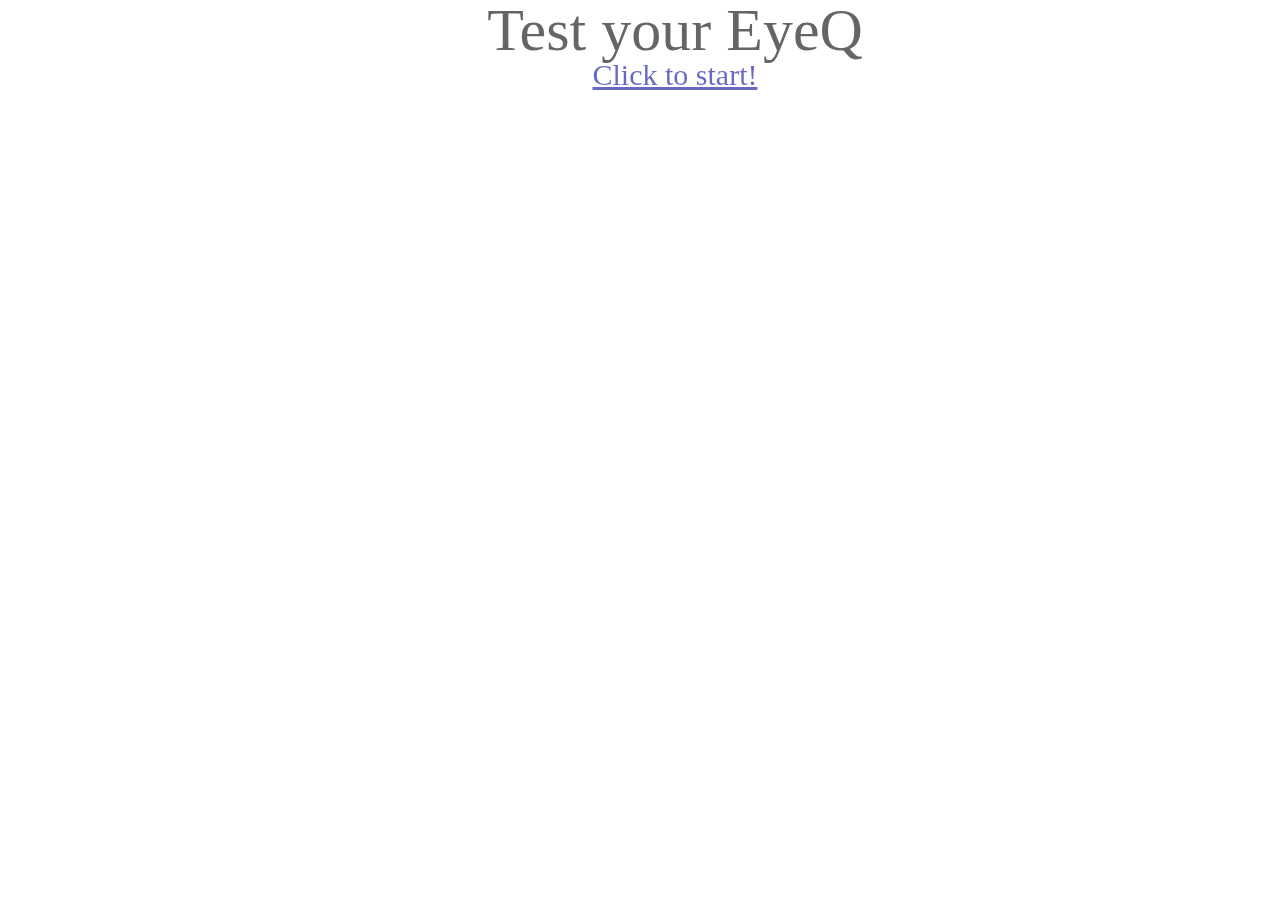
<file: index.html>
<!DOCTYPE html>
<html lang="en">
<head>
  <meta charset="UTF-8">
  <link rel="stylesheet" href="./index.css" media="screen"/>
  <link rel="stylesheet" href="./reset.css">
  <title>Eye Quiz</title>
</head>

<body>
  <header>

    <div class="background">

    <div class="heading">
      <h1>Test your EyeQ</h1>
      <a href="quiz.html">Click to start!</a>
    </div>

  </div>


  </header>







  <script>
      document.write('<script src="http://'
        + (location.host || 'localhost').split(':')[0]
        + ':35729/livereload.js"></'
        + 'script>')
  </script>

</body>

</html>
</file>
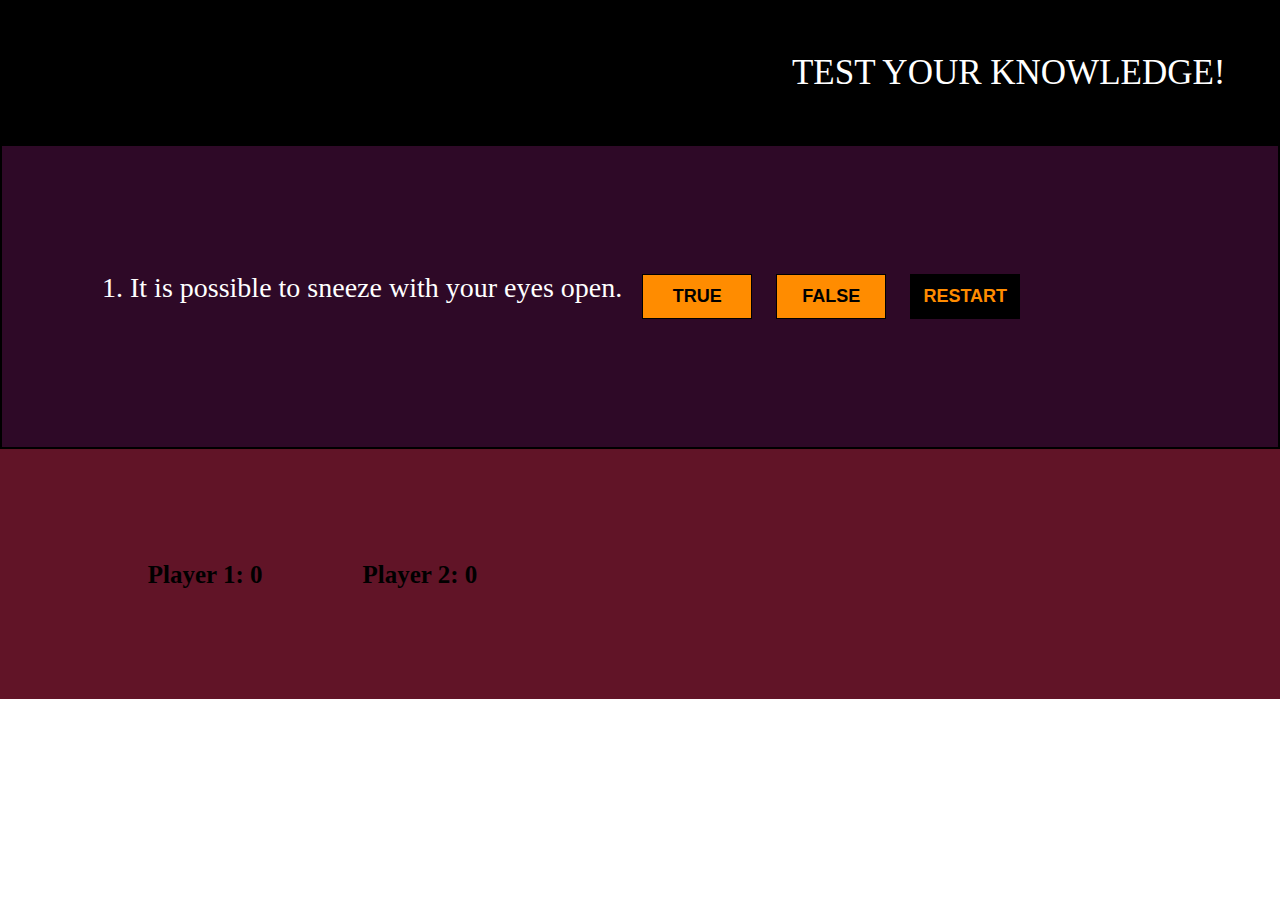
<file: quiz.html>
<!DOCTYPE html>
<html lang="en">
<head>
  <meta charset="UTF-8">
  <link rel="stylesheet" href="./reset.css">
  <link rel="stylesheet" href="./quiz.css">
  <script src="https://code.jquery.com/jquery-2.2.4.min.js" integrity="sha256-BbhdlvQf/xTY9gja0Dq3HiwQF8LaCRTXxZKRutelT44="   crossorigin="anonymous"></script>
  <script src="./quiz.js"></script>
  <script src="./quiz.tester.js"></script>

</head>
<body>

  <div class="header">TEST YOUR KNOWLEDGE!</div>

  <div class="qns">
      <h1></h1>
        <div class="button">
                <button id="true" value="Submit">True</button>
                <button id="false" value="Submit">False</button>
                <button id="restart" value="Submit">Restart</button>

        </div>
  </div>

  <div class="scoreboard">
      <h3></h3>
      <h3></h3>
  <div>

  <div class="timer" id="timer">
    <h2></h2>
  </div>






<script>
    document.write('<script src="http://'
      + (location.host || 'localhost').split(':')[0]
      + ':35729/livereload.js"></'
      + 'script>')
</script>


</body>

</html>
</file>
<file: index.css>
.heading {
  font-size: 30px;
  /*position: absolute;*/
  margin-left: 70px;
  text-align: center;
}

.heading h1 {
  font-size: 60px;
}

.background {
  background-image: url(https://s-media-cache-ak0.pinimg.com/736x/8f/f0/70/8ff070ad49441f990f9a2a7515aa9253.jpg);
  opacity: 0.6;
  -webkit-filter: grayscale(40%);
  background-repeat: no-repeat;
  background-position: center;
  background-size: cover;
  width: 100%;
  height: 900px;
}
</file>
<file: quiz.css>
.header {
  font-size: 35px;
  border: 2px solid black;
  padding: 1.5em;
  background: black;
  color: white;
  text-align: right;;
}

.qns {
  display: flex;
  border: 2px solid black;
  padding: 8em;
  background: #2E0927;
  color: white;
  padding-left: 100px;
}

h1 {
  font-size: 28px;
}

button {
  color: black;
  font-weight: bold;
  background: #FF8C00;
  text-transform: uppercase;
  border: 1px solid black;
  height: 45px;
  width:110px;
  margin-left: 20px;
  font-size: 18px;
}

button:hover {
  color: #FFF;
  background: #900;
}

#restart {
  background: black;
  color: #FF8C00;
}

.scoreboard {
  display: flex;
  justify-content: center;
  align-items: center;
  background-color: #611427;
  height: 250px;
  color: white;
}

h3 {
  padding: 1em 2em 1em 2em;
  font-size: 25px;
  color: black;
  font-weight: bold;
}

.timer {
  height: 35px;
  width: 75px;
  margin-left: 580px;
  font-size:30px;
}

@media screen and (min-width: 720px) and (max-width: 970px) {
  .timer {
    margin-left: 50px;
  }
  .qns {
    padding-left: 100px;
  }
}

@media screen and (min-width: 580px) and (max-width: 720px) {
  .scoreboard {
    padding-left: 500px;
}
</file>
